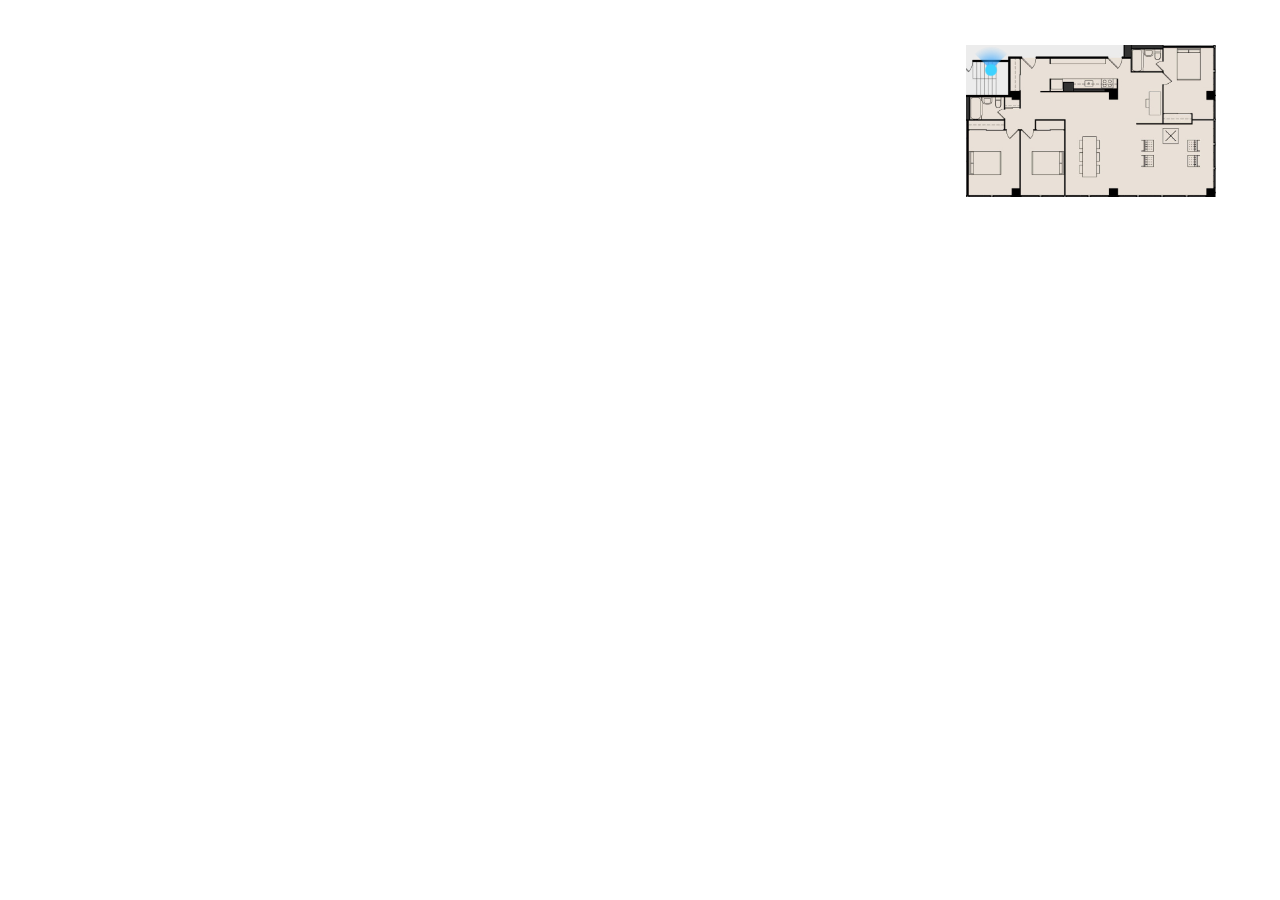
<file: index.html>
<!DOCTYPE html>
<html>
  <head>
    <title>Floorplan Demo</title>
    <!-- aframe library -->
    <script src="https://aframe.io/releases/0.6.1/aframe.min.js"></script>
    <!-- 3dio library. distributed via 'npm run dist' in https://github.com/archilogic-com/3dio-js -->
    <script src="https://3d.io/releases/3dio-js/1.0.x-beta/3dio.min.js"></script>
    <link rel="stylesheet" href="style.css">
  </head>
  <body>
    <app-3dio id="light_shadow_setup" scene-id="62cb3510-6708-4f62-94c3-f9936db7e20b"></app-3dio>

    <!-- A-FRAME SCENE -->
    <a-scene class="fullscreen" vr-mode-ui="enabled: false">

      <!-- ID FOR ARCHILOGIC LIGHTMAP -->
      <a-entity rotation="0 30 0" id="apartment" io3d-data3d="key:535e624259ee6b0200000484/processing/2017-08-31_12-20-51_5sLtXJ/lighting.gz.data3d.buffer; lightMapIntensity:1.2; lightMapExposure:0.6" shadow="receive:true; cast:false"></a-entity>

      <!-- SKYBOX TEXTURE -->
      <a-sky src="https://storage.3d.io/535e624259ee6b0200000484/2017-08-08_15-19-35_C6qRcB/empire_low.jpg"></a-sky>

      <!-- OVERALL AMBIENT LIGHT -->
      <a-entity light="type:ambient; color:#bbbbbb"></a-entity>

        <!-- CAMERA -->
      <a-entity id="camera" camera="userHeight: 0" tour="autoStart: false; move: 3500" wasd-controls="acceleration:8;easing:4;" look-controls="reverseMouseDrag:true" mouse-cursor position="-7 1.7 9" rotation="-20 -180 0"></a-entity>

    </a-scene>

    <!-- Floorplan -->
   <div id="floorplan-wrapper" class="overlay">
     <img id="floorplan" src="floorplan.jpg">
     <img id="floorplan-camera-icon" src="camera-icon.png">
   </div>

    <!-- Script for Minimap -->
    <script>
      var minPos = {
        x: -0.3,
        z: -1
      }
      var maxPos = {
        x: -1,
        z: 18.7
      }
    </script>
    <script src="floorplan.js"></script>

  </body>
</html>
</file>
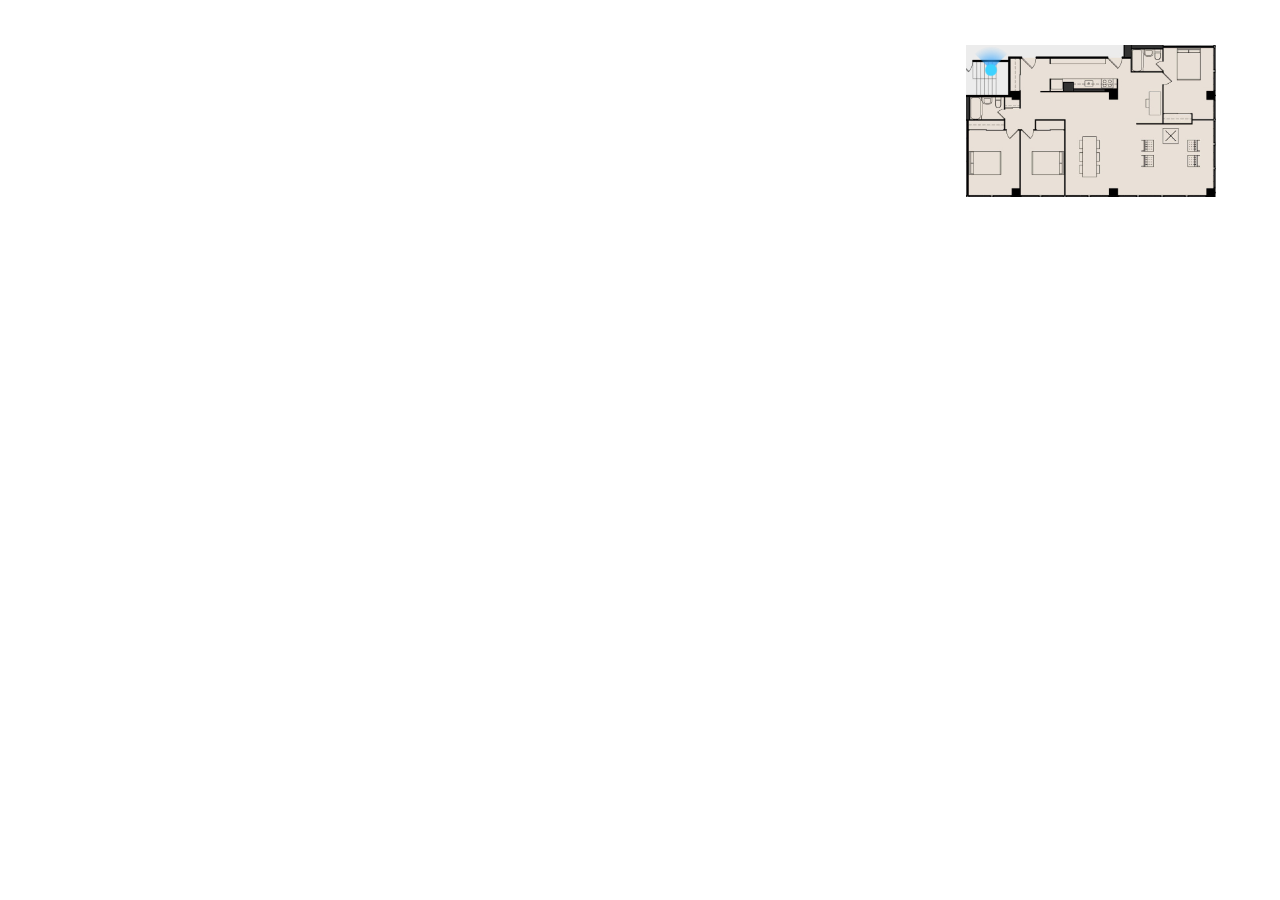
<file: tests/test1.html>
<!DOCTYPE html>
<html>
  <head>
    <title>Floorplan Demo</title>
    <!-- aframe library -->
    <script src="https://aframe.io/releases/0.6.1/aframe.min.js"></script>
    <!-- 3dio library. distributed via 'npm run dist' in https://github.com/archilogic-com/3dio-js -->
    <script src="https://3d.io/releases/3dio-js/1.0.x-beta/3dio.min.js"></script>
    <link rel="stylesheet" href="../style.css">
  </head>
  <body>
    <app-3dio id="light_shadow_setup" scene-id="62cb3510-6708-4f62-94c3-f9936db7e20b"></app-3dio>

    <!-- A-FRAME SCENE -->
    <a-scene class="fullscreen" vr-mode-ui="enabled: false">

      <!-- ID FOR ARCHILOGIC LIGHTMAP -->
      <a-entity position="10 0 -40" rotation="0 -230 0" id="apartment" io3d-data3d="key:535e624259ee6b0200000484/processing/2017-08-31_12-20-51_5sLtXJ/lighting.gz.data3d.buffer; lightMapIntensity:1.2; lightMapExposure:0.6" shadow="receive:true; cast:false"></a-entity>

      <!-- SKYBOX TEXTURE -->
      <a-sky src="https://storage.3d.io/535e624259ee6b0200000484/2017-08-08_15-19-35_C6qRcB/empire_low.jpg"></a-sky>

      <!-- OVERALL AMBIENT LIGHT -->
      <a-entity light="type:ambient; color:#bbbbbb"></a-entity>

        <!-- CAMERA -->
      <a-entity id="camera" camera="userHeight: 0" tour="autoStart: false; move: 3500" wasd-controls="acceleration:20;easing:4;" look-controls="reverseMouseDrag:true" mouse-cursor position="-7 1.7 -40" rotation="-20 -180 0"></a-entity>

    </a-scene>

    <!-- Floorplan -->
   <div id="floorplan-wrapper" class="overlay">
     <div id="floorplan-container">
       <img id="floorplan" src="../floorplan.jpg">
       <img id="floorplan-camera-icon" src="../camera-icon.png">
     </div>
   </div>

    <!-- Script for Minimap -->
    <script>
      var minPos = {
        x: 9,
        z: -40
      }
      var maxPos = {
        x: 29,
        z: -42
      }
    </script>
    <script src="../floorplan.js"></script>

  </body>
</html>
</file>
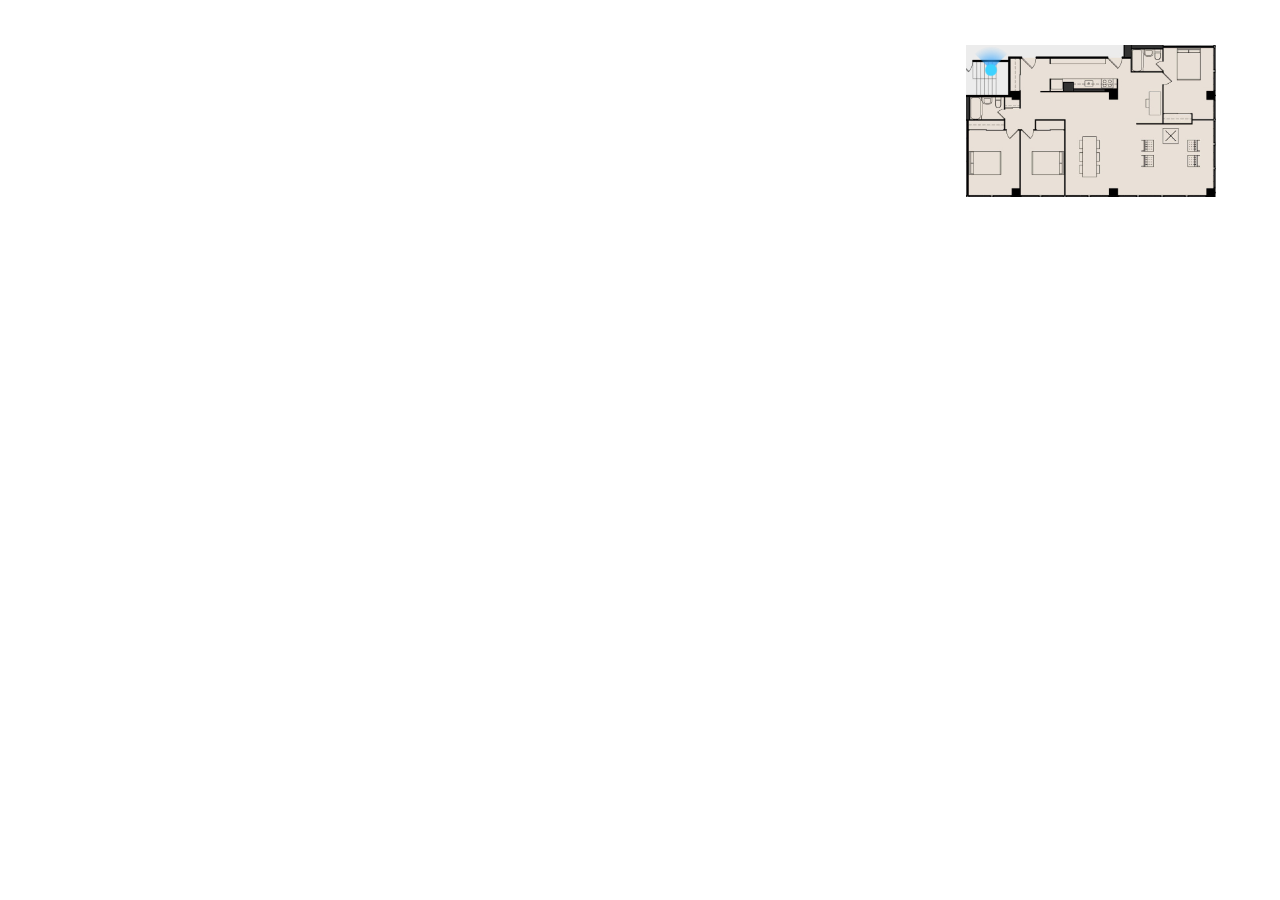
<file: tests/test2.html>
<!DOCTYPE html>
<html>
  <head>
    <title>Floorplan Demo</title>
    <!-- aframe library -->
    <script src="https://aframe.io/releases/0.6.1/aframe.min.js"></script>
    <!-- 3dio library. distributed via 'npm run dist' in https://github.com/archilogic-com/3dio-js -->
    <script src="https://3d.io/releases/3dio-js/1.0.x-beta/3dio.min.js"></script>
    <link rel="stylesheet" href="../style.css">
  </head>
  <body>
    <app-3dio id="light_shadow_setup" scene-id="62cb3510-6708-4f62-94c3-f9936db7e20b"></app-3dio>

    <!-- A-FRAME SCENE -->
    <a-scene class="fullscreen" vr-mode-ui="enabled: false">

      <!-- ID FOR ARCHILOGIC LIGHTMAP -->
      <a-entity position="10 0 -40" rotation="0 20 0" id="apartment" io3d-data3d="key:535e624259ee6b0200000484/processing/2017-08-31_12-20-51_5sLtXJ/lighting.gz.data3d.buffer; lightMapIntensity:1.2; lightMapExposure:0.6" shadow="receive:true; cast:false"></a-entity>

      <!-- SKYBOX TEXTURE -->
      <a-sky src="https://storage.3d.io/535e624259ee6b0200000484/2017-08-08_15-19-35_C6qRcB/empire_low.jpg"></a-sky>

      <!-- OVERALL AMBIENT LIGHT -->
      <a-entity light="type:ambient; color:#bbbbbb"></a-entity>

        <!-- CAMERA -->
      <a-entity id="camera" camera="userHeight: 0" tour="autoStart: false; move: 3500" wasd-controls="acceleration:20;easing:4;" look-controls="reverseMouseDrag:true" mouse-cursor position="-7 1.7 -40" rotation="-20 -180 0"></a-entity>

    </a-scene>

    <!-- Floorplan -->
   <div id="floorplan-wrapper" class="overlay">
     <img id="floorplan" src="../floorplan.jpg">
     <img id="floorplan-camera-icon" src="../camera-icon.png">
   </div>

    <!-- Script for Minimap -->
    <script>
      var minPos = {
        x: 9.5,
        z: -41
      }
      var maxPos = {
        x: 5,
        z: -21.5
      }
    </script>
    <script src="../floorplan.js"></script>

  </body>
</html>
</file>
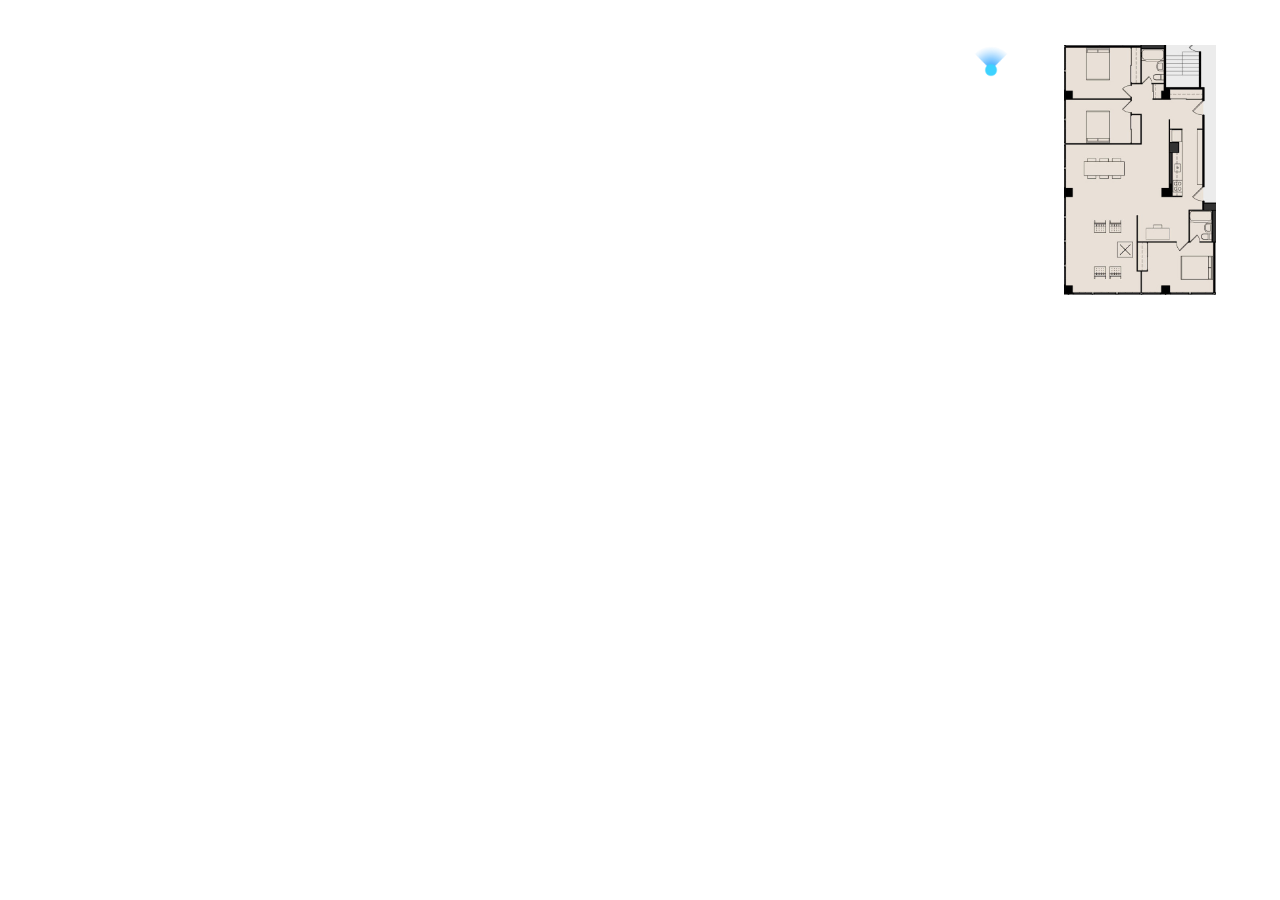
<file: tests/test3.html>
<!DOCTYPE html>
<html>
  <head>
    <title>Floorplan Demo</title>
    <!-- aframe library -->
    <script src="https://aframe.io/releases/0.6.1/aframe.min.js"></script>
    <!-- 3dio library. distributed via 'npm run dist' in https://github.com/archilogic-com/3dio-js -->
    <script src="https://3d.io/releases/3dio-js/1.0.x-beta/3dio.min.js"></script>
    <link rel="stylesheet" href="../style.css">
  </head>
  <body>
    <app-3dio id="light_shadow_setup" scene-id="62cb3510-6708-4f62-94c3-f9936db7e20b"></app-3dio>

    <!-- A-FRAME SCENE -->
    <a-scene class="fullscreen" vr-mode-ui="enabled: false">

      <!-- ID FOR ARCHILOGIC LIGHTMAP -->
      <a-entity position="-10 0 -40" rotation="0 150 0" id="apartment" io3d-data3d="key:535e624259ee6b0200000484/processing/2017-08-31_12-20-51_5sLtXJ/lighting.gz.data3d.buffer; lightMapIntensity:1.2; lightMapExposure:0.6" shadow="receive:true; cast:false"></a-entity>

      <!-- SKYBOX TEXTURE -->
      <a-sky src="https://storage.3d.io/535e624259ee6b0200000484/2017-08-08_15-19-35_C6qRcB/empire_low.jpg"></a-sky>

      <!-- OVERALL AMBIENT LIGHT -->
      <a-entity light="type:ambient; color:#bbbbbb"></a-entity>

        <!-- CAMERA -->
      <a-entity id="camera" camera="userHeight: 0" tour="autoStart: false; move: 3500" wasd-controls="acceleration:20;easing:4;" look-controls="reverseMouseDrag:true" mouse-cursor position="-7 1.7 -40" rotation="-20 -180 0"></a-entity>

    </a-scene>

    <!-- Floorplan -->
   <div id="floorplan-wrapper" class="overlay">
       <img id="floorplan" src="../floorplan2.jpg">
       <img id="floorplan-camera-icon" src="../camera-icon.png">
   </div>

    <!-- Script for Minimap -->
    <script>
      var minPos = {
        x: -2,
        z: -34
      }
      var maxPos = {
        x: -2,
        z: -55
      }
    </script>
    <script src="../floorplan.js"></script>

  </body>
</html>
</file>
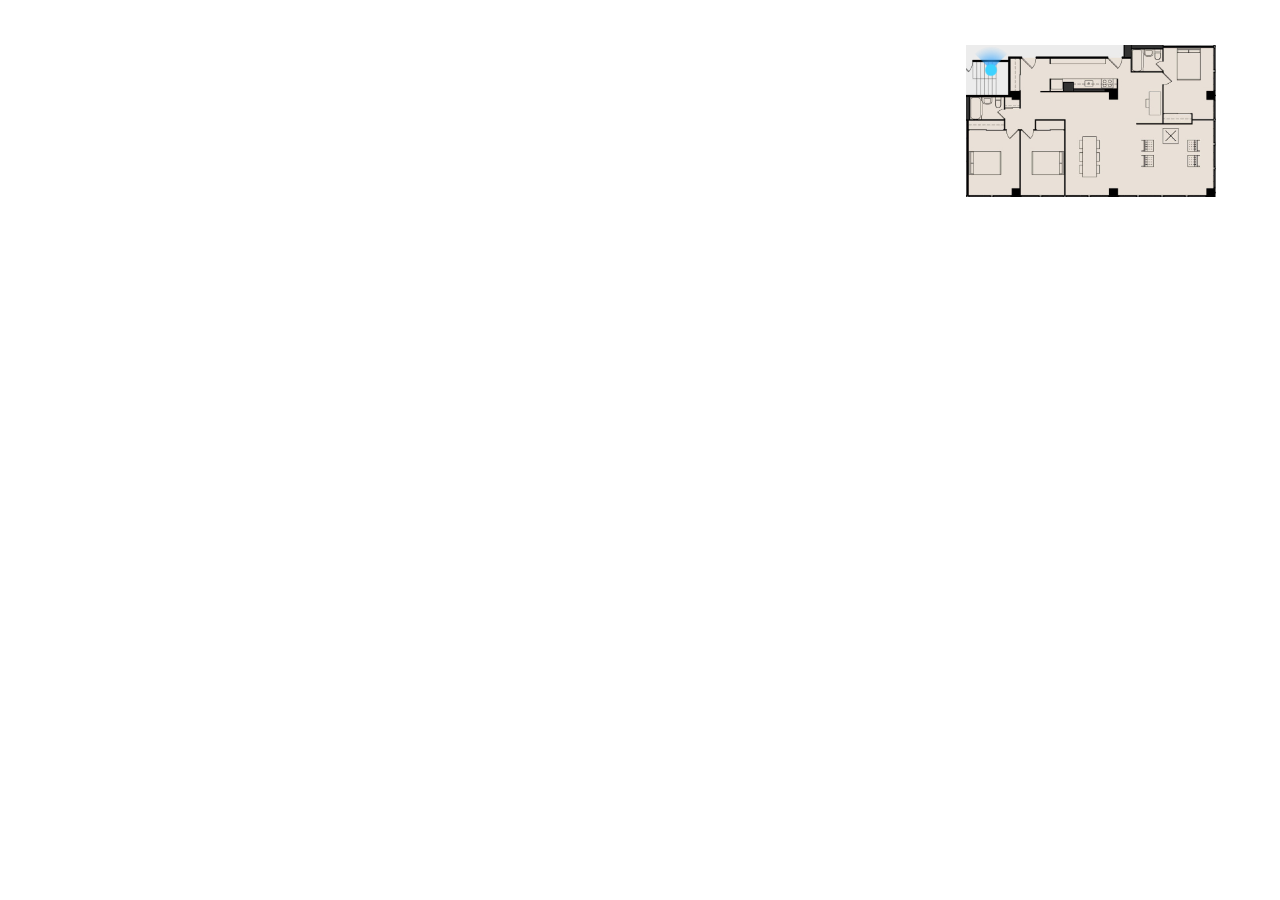
<file: tests/test4.html>
<!DOCTYPE html>
<html>
  <head>
    <title>Floorplan Demo</title>
    <!-- aframe library -->
    <script src="https://aframe.io/releases/0.6.1/aframe.min.js"></script>
    <!-- 3dio library. distributed via 'npm run dist' in https://github.com/archilogic-com/3dio-js -->
    <script src="https://3d.io/releases/3dio-js/1.0.x-beta/3dio.min.js"></script>
    <link rel="stylesheet" href="../style.css">
  </head>
  <body>
    <app-3dio id="light_shadow_setup" scene-id="62cb3510-6708-4f62-94c3-f9936db7e20b"></app-3dio>

    <!-- A-FRAME SCENE -->
    <a-scene class="fullscreen" vr-mode-ui="enabled: false">

      <!-- ID FOR ARCHILOGIC LIGHTMAP -->
      <a-entity position="10 0 -3" rotation="0 -30 0" id="apartment" io3d-data3d="key:535e624259ee6b0200000484/processing/2017-08-31_12-20-51_5sLtXJ/lighting.gz.data3d.buffer; lightMapIntensity:1.2; lightMapExposure:0.6" shadow="receive:true; cast:false"></a-entity>

      <!-- SKYBOX TEXTURE -->
      <a-sky src="https://storage.3d.io/535e624259ee6b0200000484/2017-08-08_15-19-35_C6qRcB/empire_low.jpg"></a-sky>

      <!-- OVERALL AMBIENT LIGHT -->
      <a-entity light="type:ambient; color:#bbbbbb"></a-entity>

        <!-- CAMERA -->
      <a-entity id="camera" camera="userHeight: 0" tour="autoStart: false; move: 3500" wasd-controls="acceleration:20;easing:4;" look-controls="reverseMouseDrag:true" mouse-cursor position="7 1.7 3" rotation="-20 -180 0"></a-entity>

    </a-scene>

    <!-- Floorplan -->
   <div id="floorplan-wrapper" class="overlay">
       <img id="floorplan" src="../floorplan.jpg">
       <img id="floorplan-camera-icon" src="../camera-icon.png">
   </div>

    <!-- Script for Minimap -->
    <script src="../floorplan.js"></script>
    <script>
    var minPos = {
      x: 10,
      z: -3
    }
    var maxPos = {
      x: -7,
      z: 5
    }

      initFloorplan(minPos,maxPos)
    </script>

  </body>
</html>
</file>
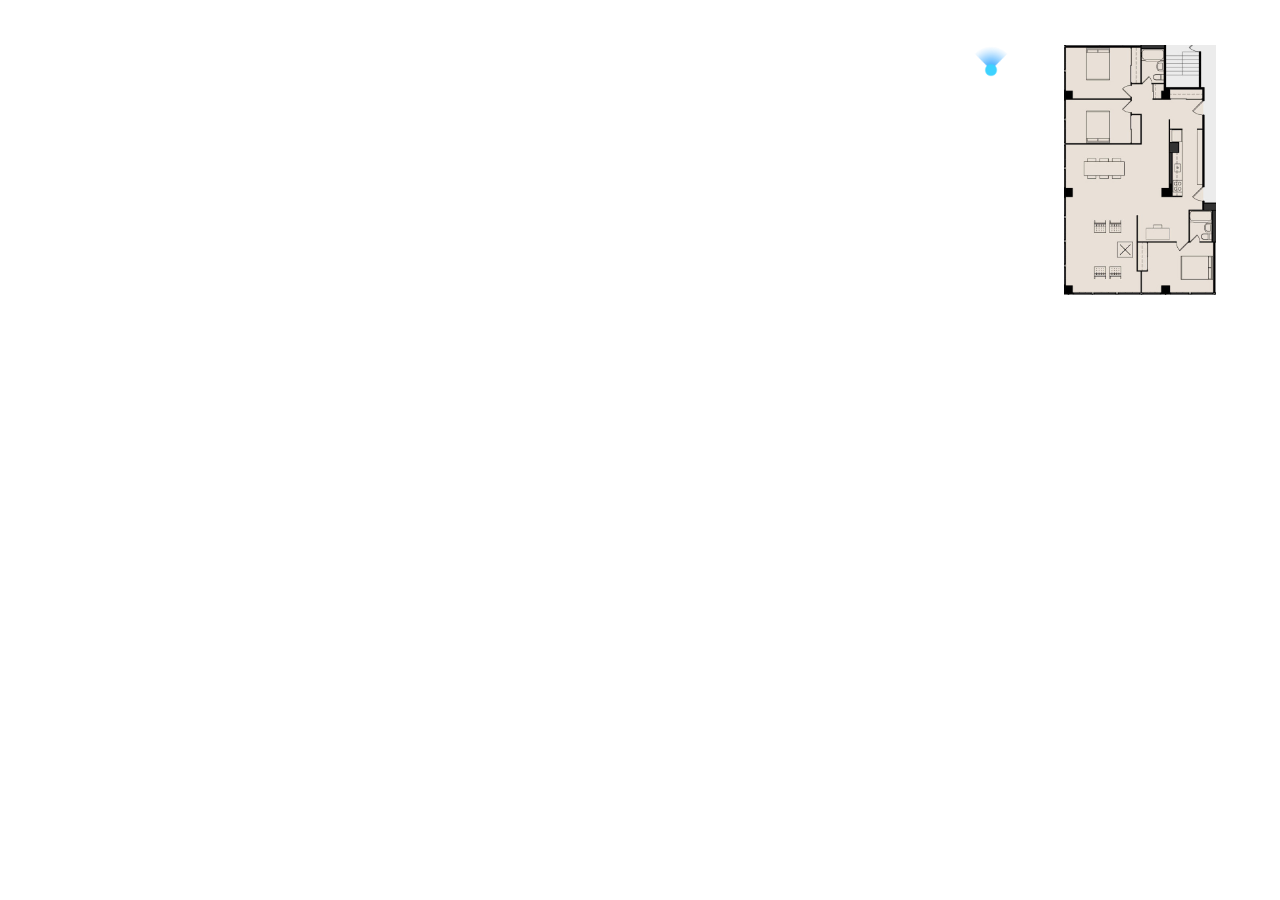
<file: tests/test5.html>
<!DOCTYPE html>
<html>
  <head>
    <title>Floorplan Demo</title>
    <!-- aframe library -->
    <script src="https://aframe.io/releases/0.6.1/aframe.min.js"></script>
    <!-- 3dio library. distributed via 'npm run dist' in https://github.com/archilogic-com/3dio-js -->
    <script src="https://3d.io/releases/3dio-js/1.0.x-beta/3dio.min.js"></script>
    <link rel="stylesheet" href="../style.css">
  </head>
  <body>
    <app-3dio id="light_shadow_setup" scene-id="62cb3510-6708-4f62-94c3-f9936db7e20b"></app-3dio>

    <!-- A-FRAME SCENE -->
    <a-scene class="fullscreen" vr-mode-ui="enabled: false">

      <!-- ID FOR ARCHILOGIC LIGHTMAP -->
      <a-entity position="10 0 -40" rotation="0 20 0" id="apartment" io3d-data3d="key:535e624259ee6b0200000484/processing/2017-08-31_12-20-51_5sLtXJ/lighting.gz.data3d.buffer; lightMapIntensity:1.2; lightMapExposure:0.6" shadow="receive:true; cast:false"></a-entity>

      <!-- SKYBOX TEXTURE -->
      <a-sky src="https://storage.3d.io/535e624259ee6b0200000484/2017-08-08_15-19-35_C6qRcB/empire_low.jpg"></a-sky>

      <!-- OVERALL AMBIENT LIGHT -->
      <a-entity light="type:ambient; color:#bbbbbb"></a-entity>

        <!-- CAMERA -->
      <a-entity id="camera" camera="userHeight: 0" tour="autoStart: false; move: 3500" wasd-controls="acceleration:20;easing:4;" look-controls="reverseMouseDrag:true" mouse-cursor position="-7 1.7 -40" rotation="-20 -180 0"></a-entity>

    </a-scene>

    <!-- Floorplan -->
   <div id="floorplan-wrapper" class="overlay">
     <img id="floorplan" src="../floorplan2.jpg">
     <img id="floorplan-camera-icon" src="../camera-icon.png">
   </div>

    <!-- Script for Minimap -->
    <script src="../floorplan.js"></script>
    <script>
    var minPos = {
      x: 0,
      z: -38
    }
    var maxPos = {
      x: 16,
      z: -25
    }
      initFloorplan(minPos,maxPos)
    </script>

  </body>
</html>
</file>
<file: style.css>
#floorplan-wrapper {
  user-select: none;
  position: fixed;
  top: 5%;
  right: 5%;
  padding: 0;
  z-index: 1000;
  width: 250px;
  height:250px;
}

@media only screen and (max-width: 800px) {
  #floorplan-wrapper {
    width: 100px;
    height: 100px;
  }
}

img#floorplan {
  max-width: 100%;
  max-height: 100%;
  width: auto;
  height: auto;
  float: right;
}

#floorplan-camera-icon {
 width:50px;
 width:50px;
 position: absolute;
 transition-property: right, top;
 transition-duration: 0.5s, 0.5s;
}
</file>
